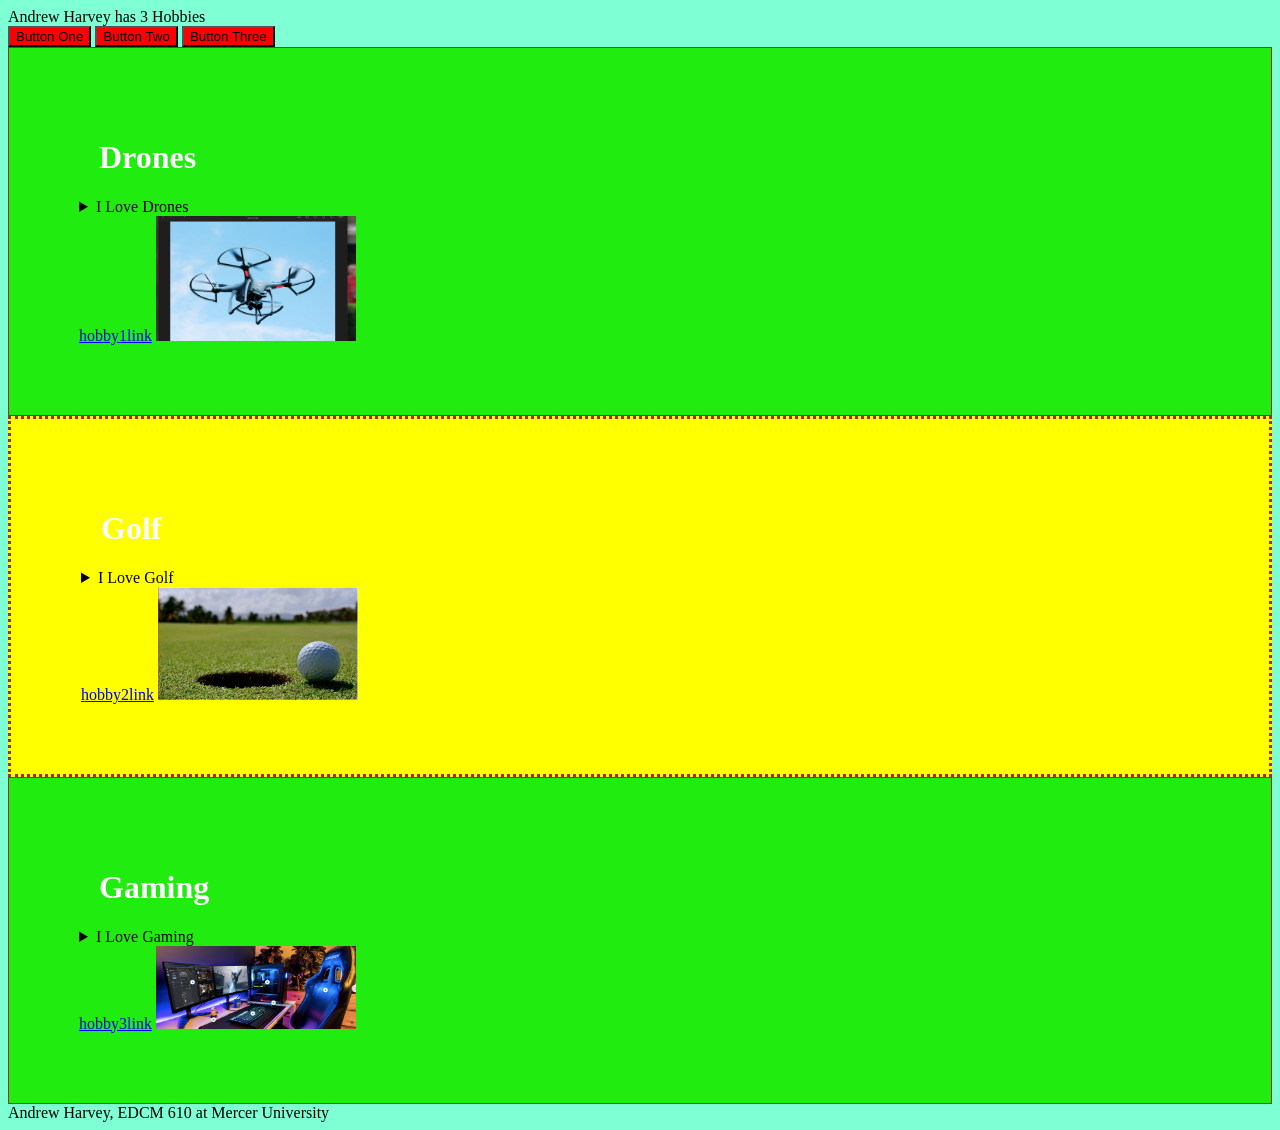
<file: index.html>
<!DOCTYPE html>
<html>
	<head>
		<title>Andrew's Hobbies</title>
    	<meta charset="UTF-8">
    	<link rel="stylesheet" href="style1.css">
	</head>
	<body>
    	<header>
        Andrew Harvey has 3 Hobbies
        </header>
        <button>Button One</button>
        <button>Button Two</button>
        <button>Button Three</button>
        
     	<div id="hobby1">
        	<h1>Drones</h1>
            <details>
            	<summary>I Love Drones</summary>
                <p>Drones are great.</p>
            </details>
            <a href="https://www.wired.com/2017/05/the-physics-of-drones/">hobby1link</a>
            <img src="images/Drone.png" alt="Drones" width="200px" >
        </div>

        <div id="hobby2">
            <h1>Golf</h2>
            <details>
                <summary>I Love Golf</summary>
                <p>The Game of Golf.</p>
            </details>
            <a href="https://golf.com/news/playing-golf-coronavirus-expert/">hobby2link</a>
            <img src="images/Golf.png" alt="Golf" width="200px" >
        </div>

        <div id="hobby3">
            <h1>Gaming</h3>
            <details>
                <summary>I Love Gaming</summary>
                <p>Gaming is Life.</p>
            </details>
            <a href="https://www.coolblue.nl/en/gaming">hobby3link</a>
            <img src="images/Gaming.png" alt="Gaming" width="200px" >
        </div>

	</body><footer>Andrew Harvey, EDCM 610 at Mercer University
</html>
</file>
<file: style1.css>
body {
    background-color: aquamarine;
}

h1 {
    color: white;
    margin-left: 20px;
}

p {
    text-indent: 50px;
    text-align: justify;
    letter-spacing: 3px;
    font-family: "Source Sans Pro", sans-serif;
    font-weight: 20px;
    font-size: 20px;
}

header {

}

button {
    background-color: red;
}

div {
padding: 70px;
border: 1px solid #4CAF50;
border-color: brown;
background-color: rgb(33, 236, 15);
}
</style>
</head>
<body>
<details>
<summary>
<img>
<a>
<footer>
#hobby1 {
    
}

#hobby2 {
    border: brown;
    border-style: dotted;
    background-color: yellow;
    background-image: url("images/Golf.png);
}

#hobby3 {
    background-image: url("images/Gaming.png");
}
</file>
